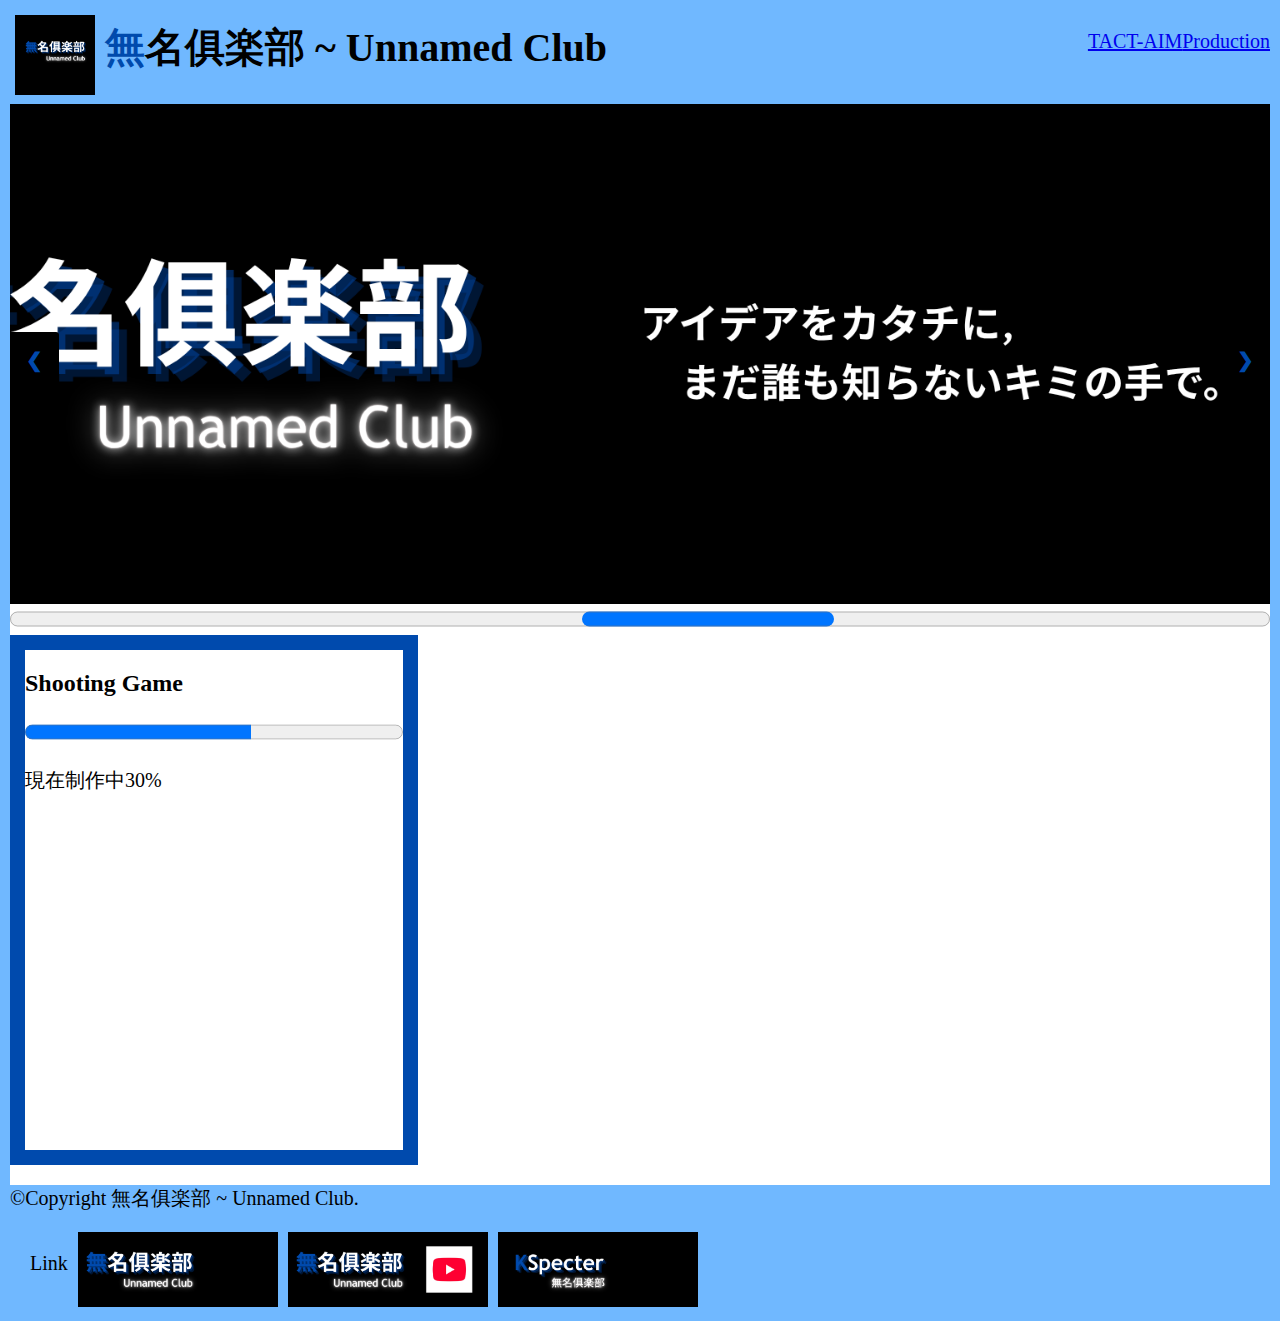
<file: index.html>
<!DOCTYPE html>
<html lang="ja">
   <head>
      <meta charset="UTF-8">
      <title>無名俱楽部 ~ Unnamed Club</title>
      <link rel="icon" href="resource/img/unc-1.png">
      <link rel="stylesheet" href="resource/style.css">
   </head>
   <body>
      <header class="container">
         <a href="index.html">
            <img width="80px" height="80px" src="resource/img/unc-1.png" style="margin: 5px;" alt="無名俱楽部">
         </a>
         <h1 style="margin-right: 300px;">無<span style="color: black;">名俱楽部 ~ Unnamed Club</span></h1>
         <div class="container" style="margin-left: auto;">
            <a href="tact-aim">
               <p class="head-navi">TACT-AIM</p>
            </a>
            <a href="pages/product/index.html">
               <p class="head-navi">Production</p>
            </a>
         </div>
      </header>
      <!-- Slides -->
      <div class="slider-container">
         <div class="slide-item active">
            <img src="resource/img/unc-banner.png" alt="無名俱楽部">
         </div>
         <div class="slide-item">
            <img src="resource/img/stg.png" alt="STG">
         </div>
         <button id="prevBtn" class="prev">❮</button>
         <button id="nextBtn" class="next">❯</button>
      </div>
      <progress id="file" max="100"></progress>
      <div class="container">
         <!-- Content -->
         <div class="content">
            <h2>Shooting Game</h2>
            <progress max="100" value="60">60%</progress>
            <p>
               現在制作中30%
            </p>
         </div>
      </div>
      <!-- footer -->
      <footer>
         <div>
            <p>©Copyright 無名俱楽部 ~ Unnamed Club.</p>
            <div class="container" style="margin-left: 20px;">
               <p>Link</p>
               <a href="index.html">
                  <img src="resource/img/unc-2.png" alt="無名俱楽部" class="footer_img">
               </a>
               <a href="https://youtube.com/@unnamed-club" target="_blank">
                  <img src="resource/img/unc-banner-yt.png" class="footer_img">
               </a>
               <a href="pages/kspecter/index.html">
                  <img src="resource/img/kspecter.png" alt="KSpecter" class="footer_img">
               </a>
            </div>
         </div>
      </footer>
      <script src="resource/script.js"></script>
   </body>
</html>
<!-- ©Copyright Unnamed Club. -->
</file>
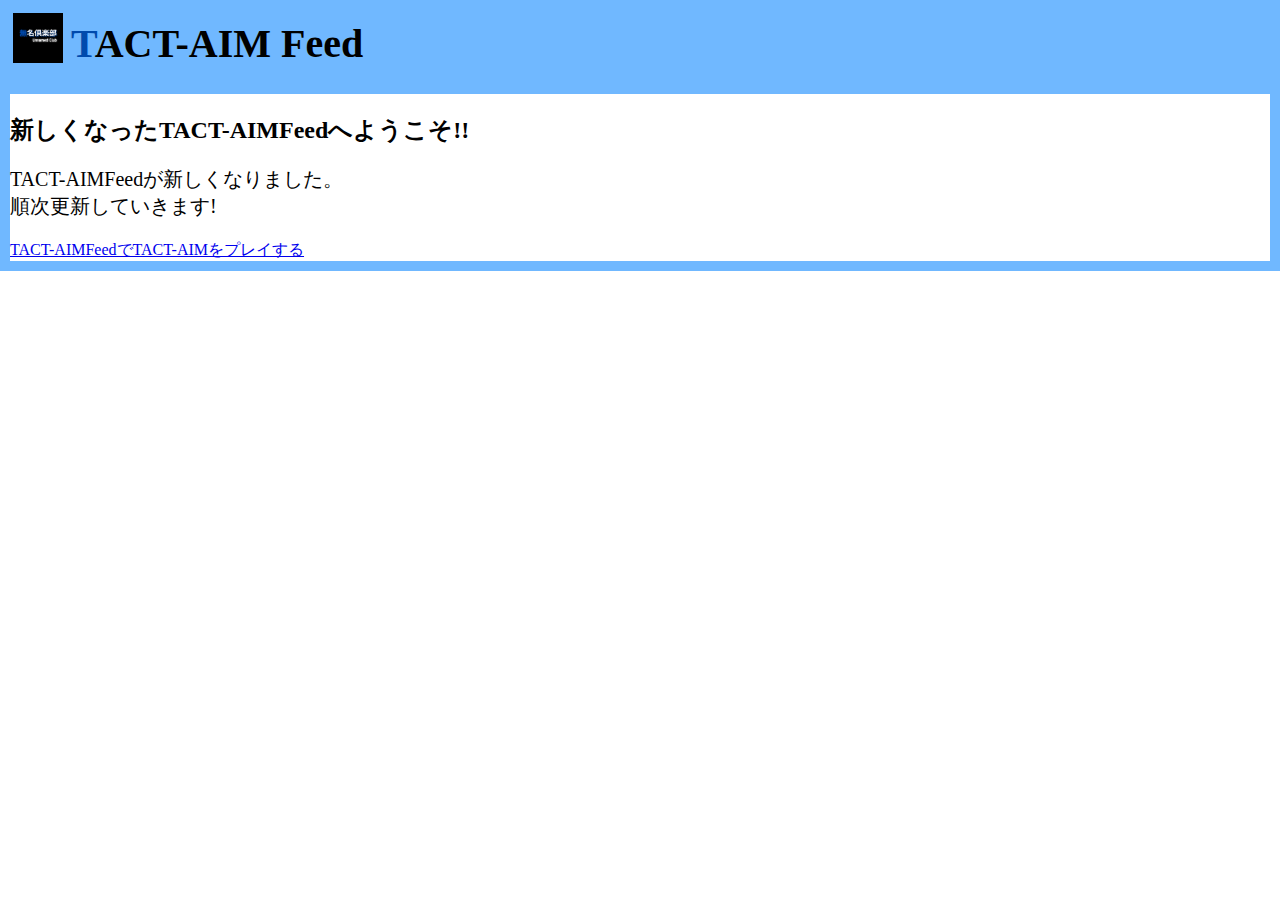
<file: tact-aim/index.html>
<!DOCTYPE html>
<html lang="jp">
    <head>
        <meta charset="UTF-8">
        <link rel="stylesheet" href="../resource/style.css">
        <link rel="icon" href="../resource/img/unc-1.png">
    </head>
    <body>
        <header class="container">
         <a href="https://kspecter325.github.io/">
            <img width="50px" height="50px" src="../resource/img/unc-1.png" style="margin: 3px;" alt="無名俱楽部">
         </a>
         <h1 style="margin-right: 200px;">T<span style="color: black;">ACT-AIM Feed</span></h1>
        </header>
        <h2>新しくなったTACT-AIMFeedへようこそ!!</h2>
        <p>
            TACT-AIMFeedが新しくなりました。
            <br>
            順次更新していきます!
        </p>
        <a href="play">TACT-AIMFeedでTACT-AIMをプレイする</a>
    </body>
</html>
</file>
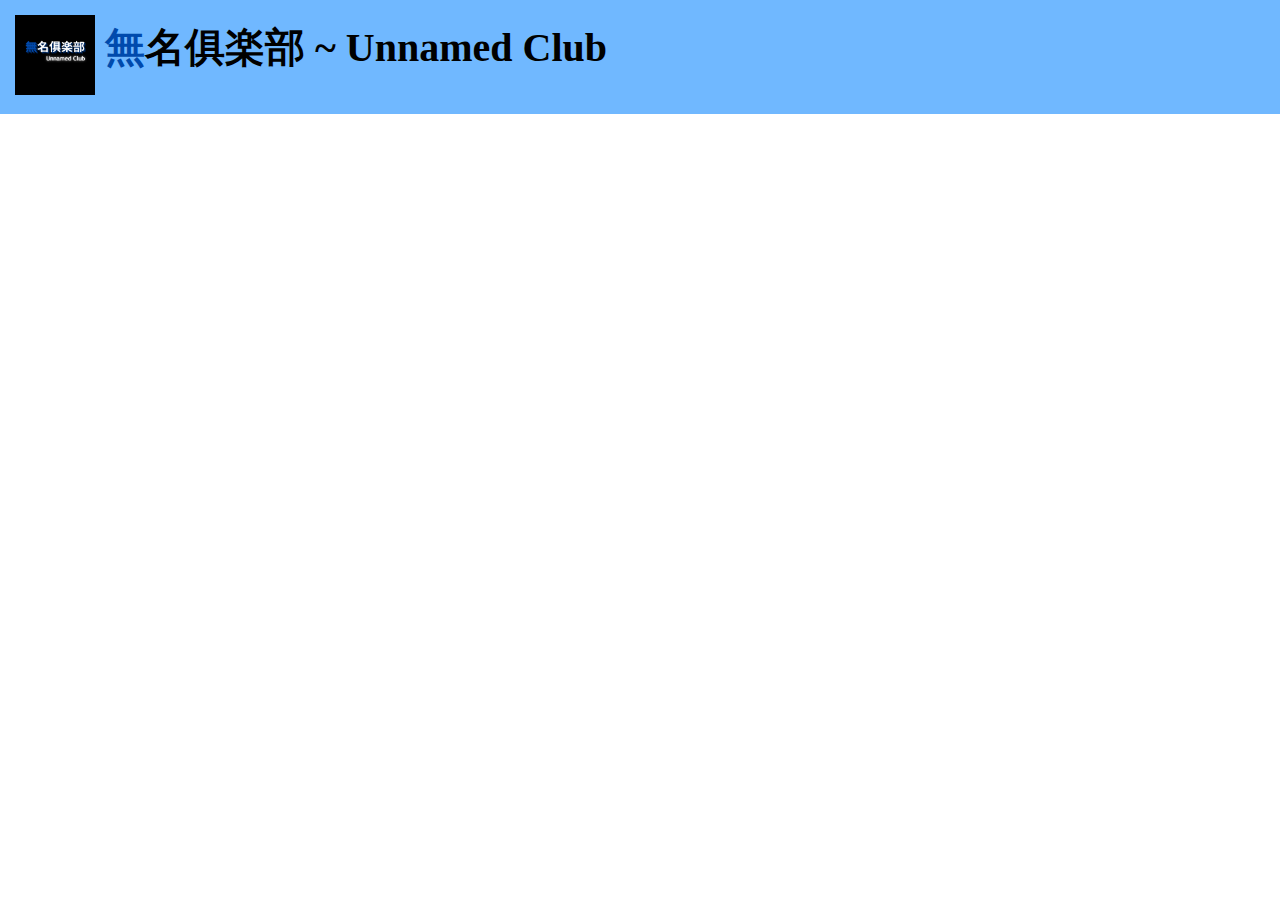
<file: pages/kspecter/index.html>
<!DOCTYPE html>
<html lang="ja">
   <head>
      <meta charset="UTF-8">
      <title>KSpecter - 無名俱楽部</title>
      <base href="../../">
      <link rel="stylesheet" href="resource/style.css">
   </head>
   <body>
      <header class="container">
         <a href="index.html">
            <img width="80px" height="80px" src="resource/img/unc-1.png" style="margin: 5px;" alt="無名俱楽部">
         </a>
         <h1>無<span style="color: black;">名俱楽部 ~ Unnamed Club</span></h1>
      </header>
      <article>
      </article>
   </body>
</html>
</file>
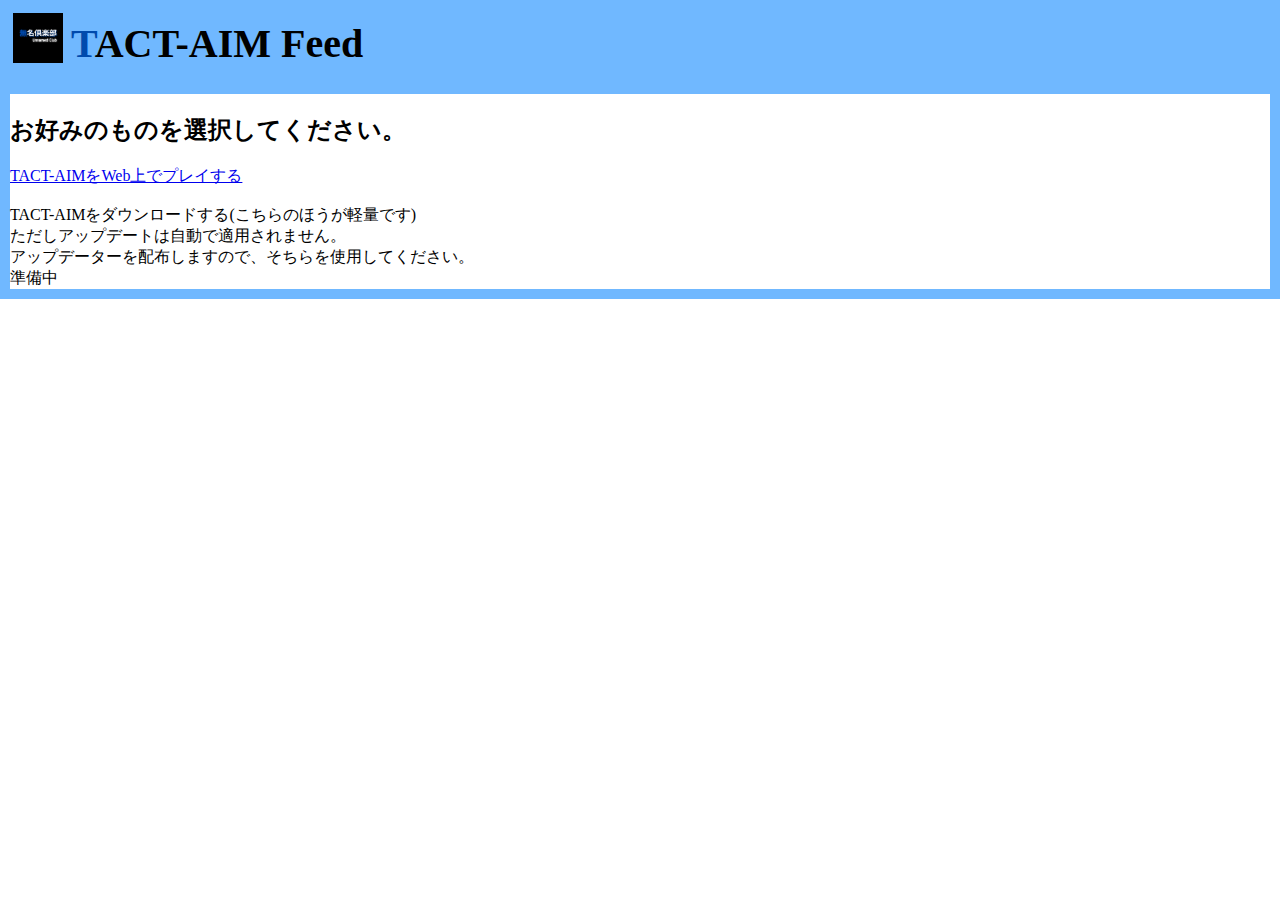
<file: tact-aim/play/index.html>
<!DOCTYPE html>
<html lang="jp">
    <head>
        <meta charset="UTF-8">
        <link rel="stylesheet" href="https://kspecter325.github.io/resource/style.css">
        <link rel="icon" href="https://kspecter325.github.io/resource/img/unc-1.png">
    </head>
    <body>
        <header class="container">
         <a href="https://kspecter325.github.io/">
            <img width="50px" height="50px" src="https://kspecter325.github.io/resource/img/unc-1.png" style="margin: 3px;" alt="無名俱楽部">
         </a>
         <h1 style="margin-right: 200px;">T<span style="color: black;">ACT-AIM Feed</span></h1>
        </header>
        <h2>お好みのものを選択してください。</h2>
        <a href="playnow">
            <div>
                TACT-AIMをWeb上でプレイする
            </div>
        </a>
        <br>
        <!-- <a href="download"> -->
            <div>
                TACT-AIMをダウンロードする(こちらのほうが軽量です)
                <br>
                ただしアップデートは自動で適用されません。
                <br>
                アップデーターを配布しますので、そちらを使用してください。
                <br>
                準備中
            </div>
        <!-- </a> -->
    </body>
</html>
</file>
<file: resource/style.css>
body{
   margin: 0;
   border:10px solid #70b8ff;
}
header,footer{
   background-color:#70b8ff;
   font-size:  15px;
}
h1{
   color: #004aad;
   margin-left: 5px;
   margin-top: 10px;
   font-family: "Trebuchet MS";
   font-size: 40px;
}
p{
   font-size: 20px;
}
progress{
   width: 100%;
   height: 30px;
}
.content{
   border: 15px solid #004aad;
   width: 30%;
   height: 500px;
}
.container{
   display: flex;
}
.head-navi{
   text-decoration: none;
   font-size: 20px;
}
.footer_img{
   margin-left: 10px;
   width: 200px;
}
/* Slide */
/* スライド全体のコンテナ */
.slider-container {
  position: relative;
  overflow: hidden;
  width: 100%;
  height: 500px;
}

/* 各スライドアイテムの基本スタイル */
.slide-item {
  position: absolute;
  top: 0;
  left: 0;
  width: 100%;
  height: 100%;
  opacity: 0;
  transition: opacity 0.5s ease-in-out;
}

/* 表示中のスライドアイテム */
.slide-item.active {
  opacity: 1;
  z-index: 1;
}

/* スライド画像 */
.slide-item img {
  width: 100%;
  height: 100%;
  object-fit: cover;
}

/* ナビゲーションボタン */
.prev, .next {
  cursor: pointer;
  position: absolute;
  top: 50%;
  width: auto;
  padding: 16px;
  margin-top: -22px;
  color: #004aad;
  font-weight: bold;
  font-size: 20px;
  transition: 0.6s ease;
  border-radius: 0 3px 3px 0;
  border: none;
  background-color: black;
  z-index: 2;
}

.next {
  right: 0;
  border-radius: 3px 0 0 3px;
}
</file>
